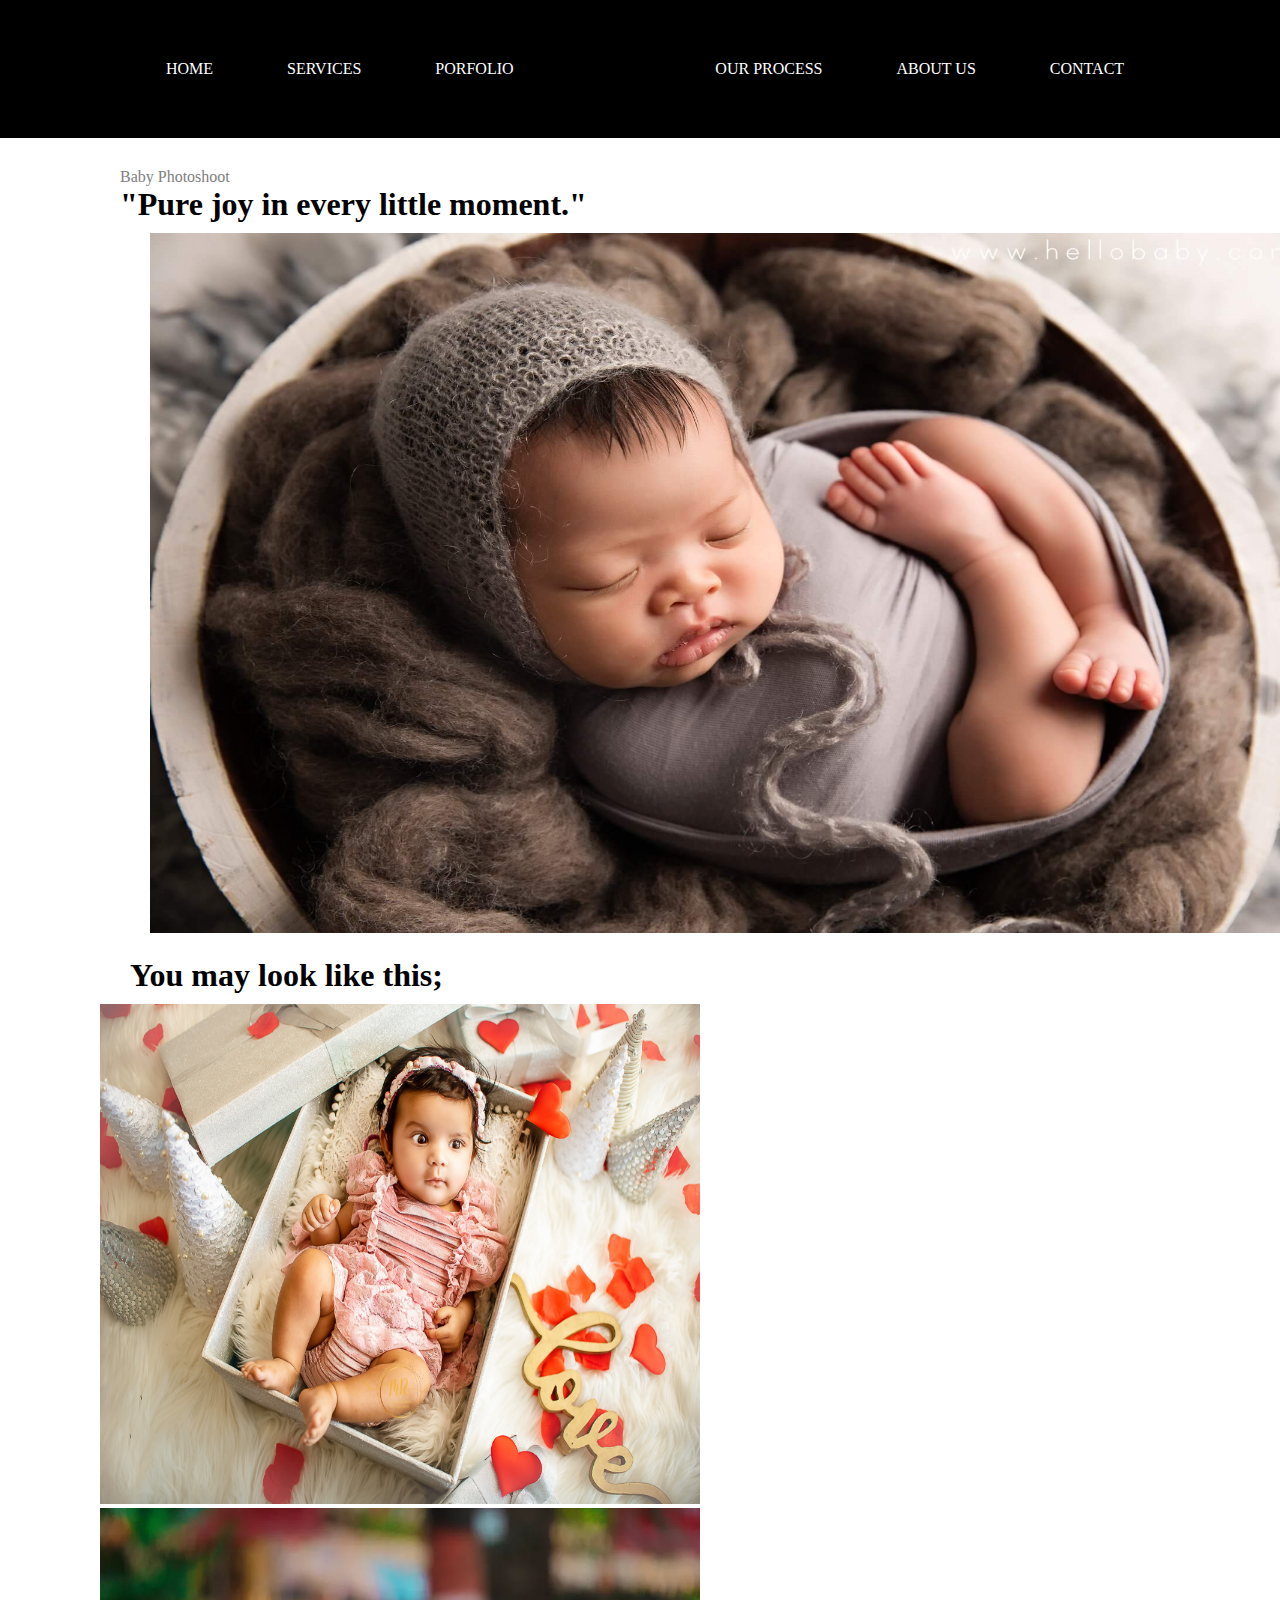
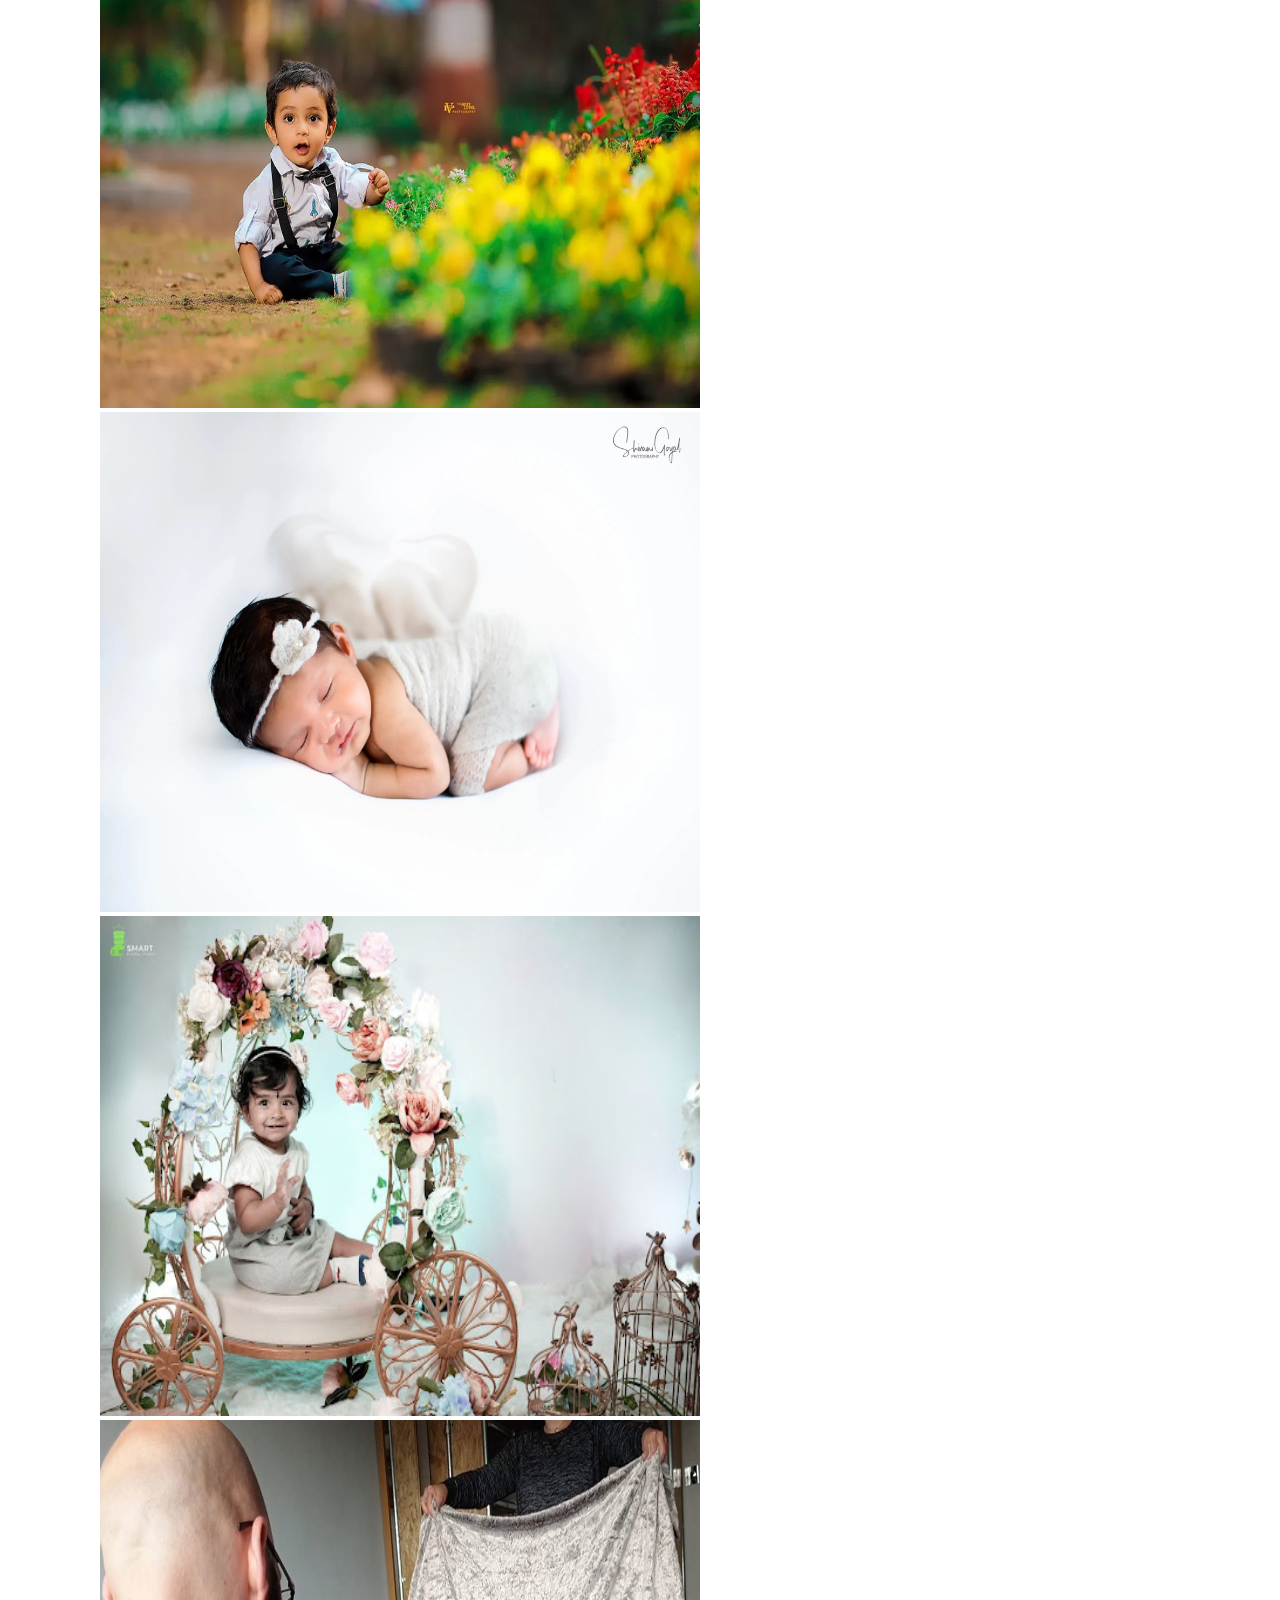
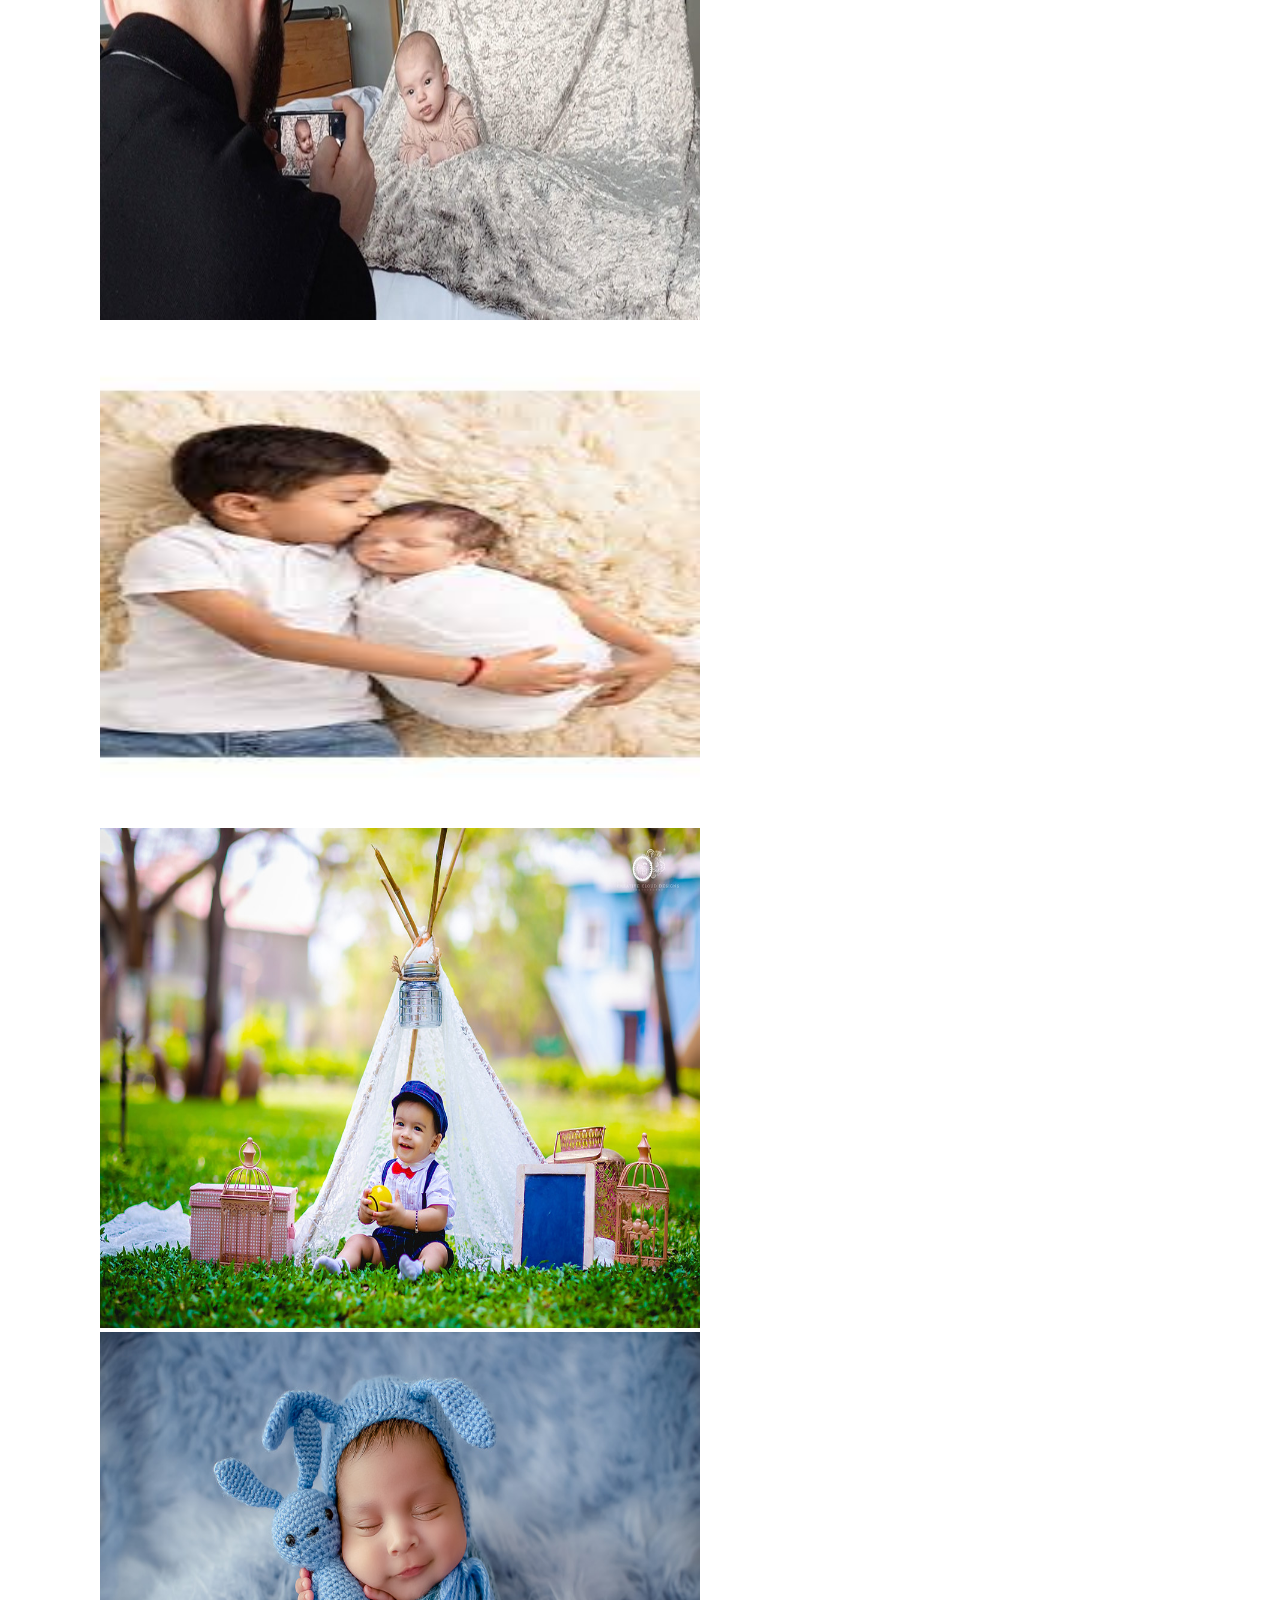
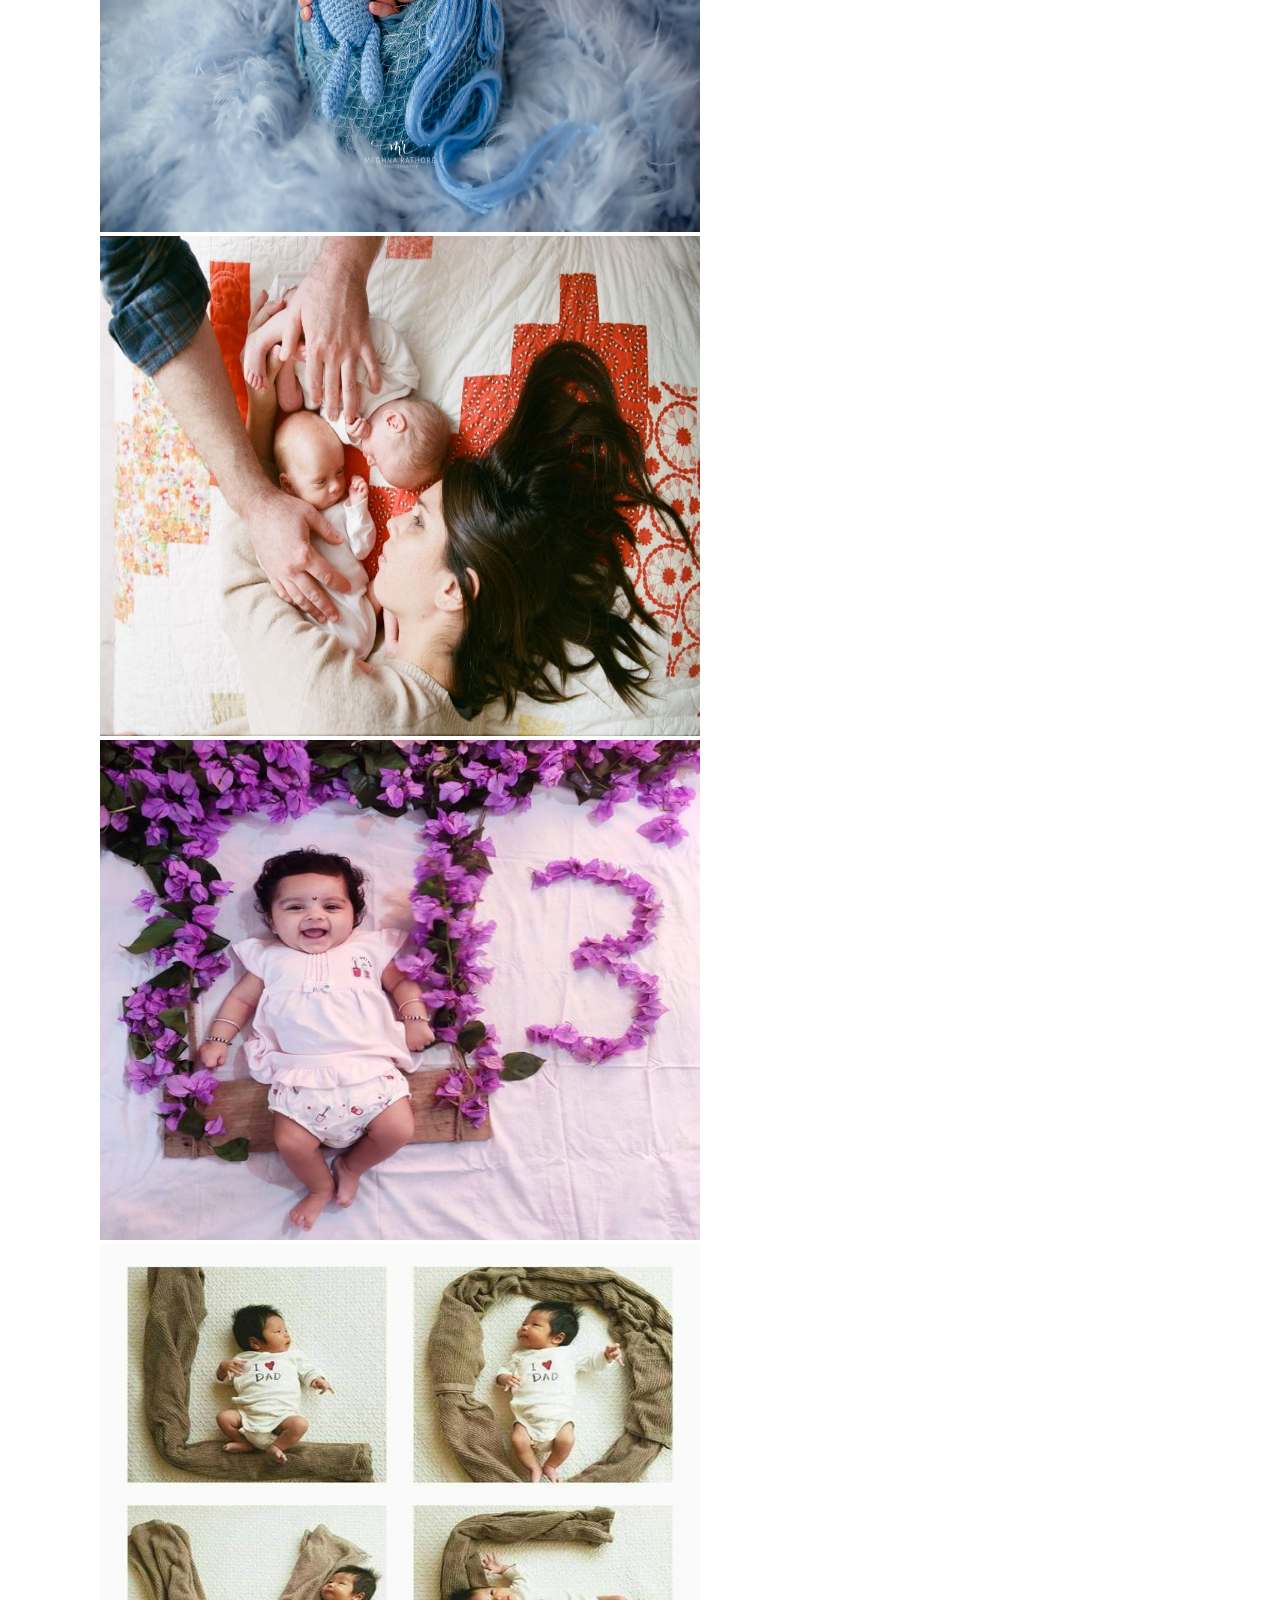
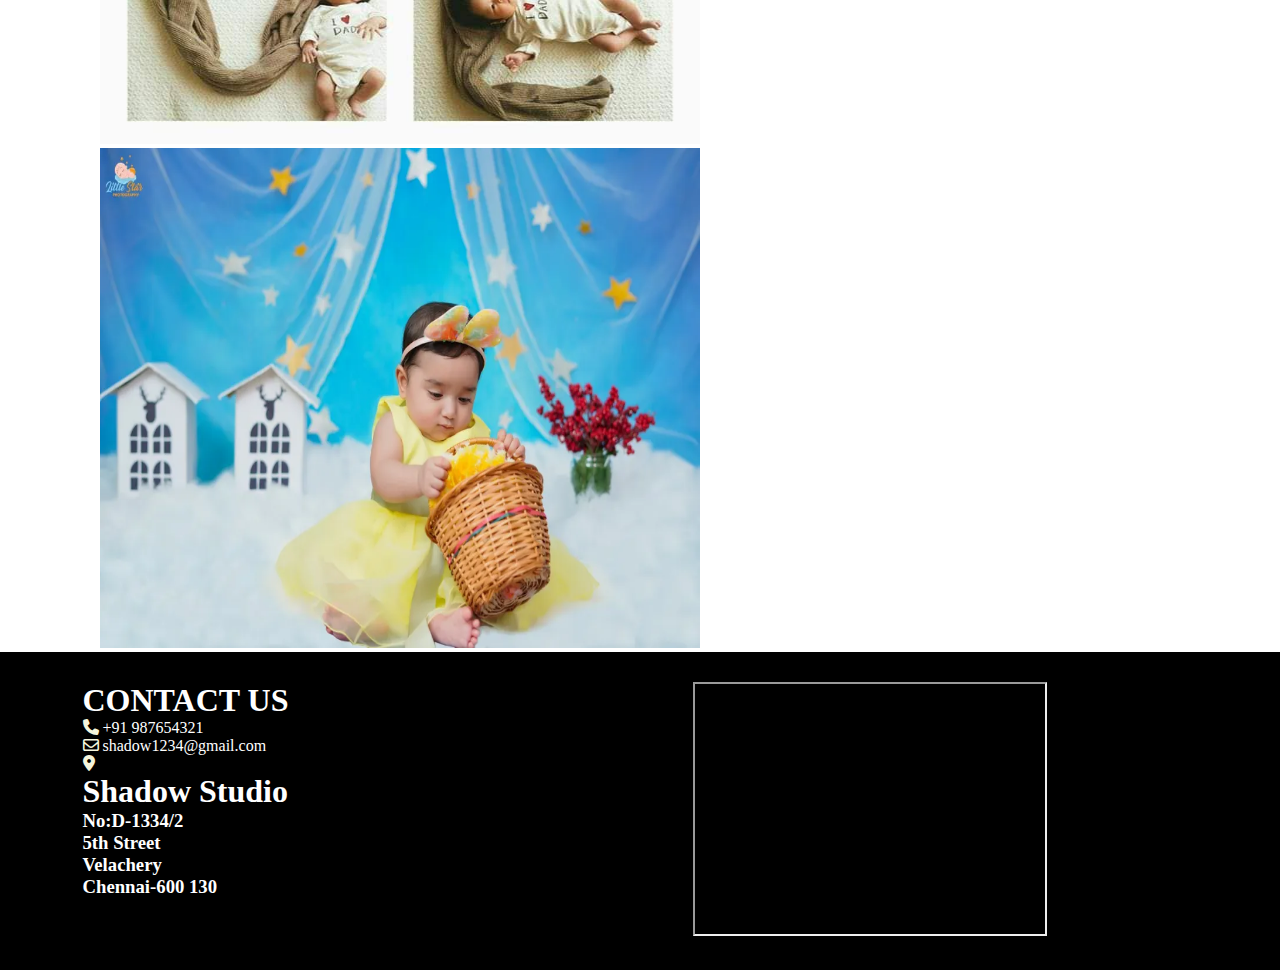
<file: baby/index.html>
<!DOCTYPE html>
<html lang="en">
<head>
    <meta charset="UTF-8">
    <meta name="viewport" content="width=device-width, initial-scale=1.0">
    <title>Document</title>
    <link rel="styleSheet" href="./style4.css" type="text/css">
    <link rel="stylesheet" href="https://cdnjs.cloudflare.com/ajax/libs/font-awesome/6.7.2/css/all.min.css" integrity="sha512-Evv84Mr4kqVGRNSgIGL/F/aIDqQb7xQ2vcrdIwxfjThSH8CSR7PBEakCr51Ck+w+/U6swU2Im1vVX0SVk9ABhg==" crossorigin="anonymous" referrerpolicy="no-referrer" />
</head>
<body>
    <header>
        <div class="navbar">
        <div class="nav">
            <a href="./index.html">HOME</a>
            <a href="">SERVICES</a>
            <a href="">PORFOLIO</a>
        </div>
        <div class="nav2">
            <a href="">OUR PROCESS</a>
            <a href="">ABOUT US</a>
            <a href="">CONTACT</a>
        </div>
        </div>
    </header>
    <div class="container">
        <p>Baby Photoshoot</p>
        <h1>"Pure joy in every little moment."</h1>
        <img src="./baby-photoshoot-20231206.jpg">
    </div>
    <div class="content">
        <h1>You may look like this;</h1>
        <img src="./baby1.jpg"  alt="baby">
        <img src="./baby2.webp"  alt="baby">
        <img src="./baby3.webp"  alt="baby">
        <img src="./baby10.jpg"  alt="baby">
        <img src="./baby11.jpg"  alt="baby">
        <img src="./baby12.jpg"  alt="baby">
        <img src="./baby4.jpg"  alt="baby">
        <img src="./baby5.jpg"  alt="baby">
        <img src="./baby6.jpg"  alt="baby">
        <img src="./baby7.png"  alt="baby">
        <img src="./baby8.jpg"  alt="baby">
        <img src="./baby9.webp" alt="baby">
    </div>
    <div class="footer">
        <!-- <div class="quick">
            <h2>Quick links</h2>
            <a href="">Home</a>
            <a href="">Services</a>
            <a href="">Portfolio</a>
            <a href="">Our process</a>
            <a href="">About</a>
            <a href="">Contact us</a>
            <a href="">Blog</a>
        </div> -->
        <div class="address">
            <h1>CONTACT US</h1>
            <i class="fa-solid fa-phone"></i>
            <span>+91 987654321</span><br>
            <i class="fa-regular fa-envelope"></i>
            <span>shadow1234@gmail.com</span><br>
            <i class="fa-solid fa-location-dot"></i>
            <span><h1>Shadow Studio</h1>
                <h3>No:D-1334/2</h3>
                <h3>5th Street</h3>
                <h3>Velachery</h3>
                <h3>Chennai-600 130</h3></span>
        </div>
        <div class="iframe">
        <iframe src="https://www.google.com/maps/embed?pb=!1m18!1m12!1m3!1d3887.9667157842823!2d80.21652267490576!3d12.973980687341598!2m3!1f0!2f0!3f0!3m2!1i1024!2i768!4f13.1!3m3!1m2!1s0x3a525d3154bf18fb%3A0x706bf6b0e2157ca9!2sLogin360!5e0!3m2!1sta!2sin!4v1725986719529!5m2!1sta!2sin"  allowfullscreen="" loading="lazy" referrerpolicy="no-referrer-when-downgrade" style="height:250px;width:350px;"></iframe>
        </div>
    </div>
</body>
</html>
</file>
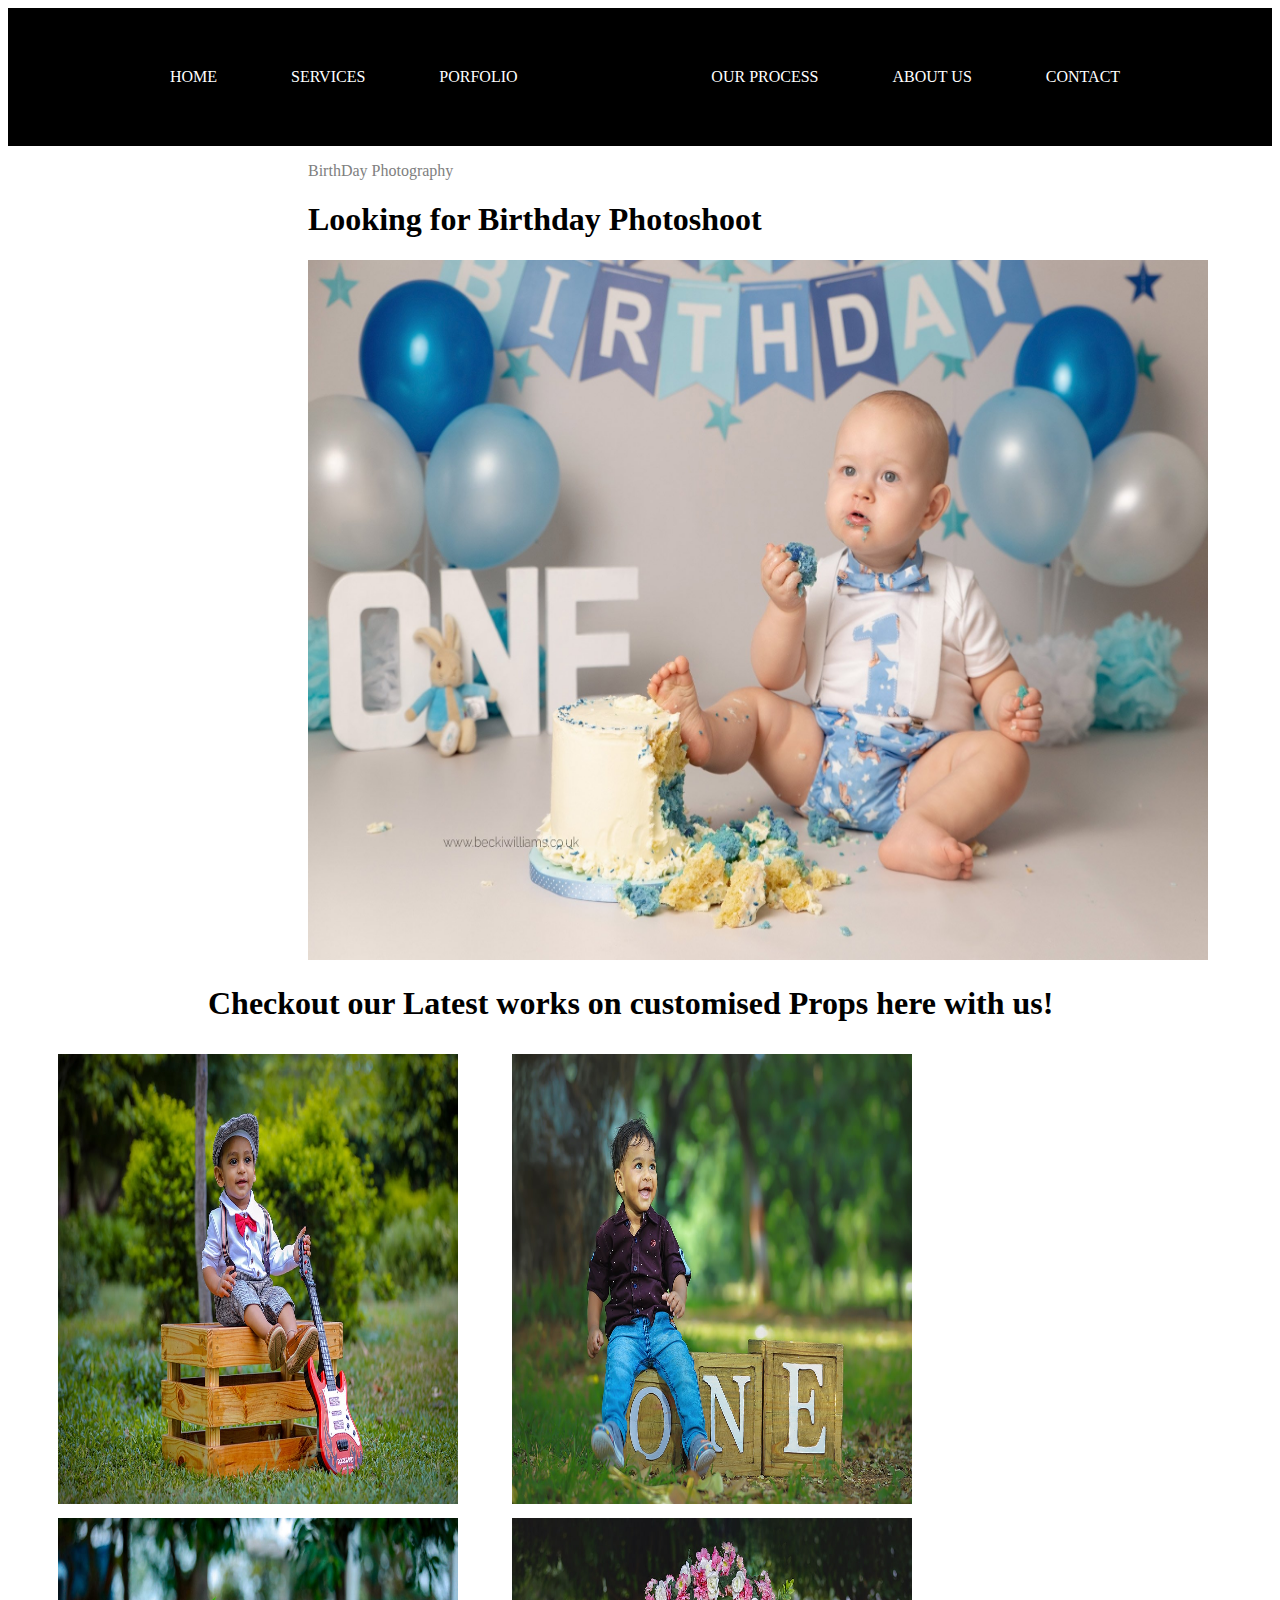
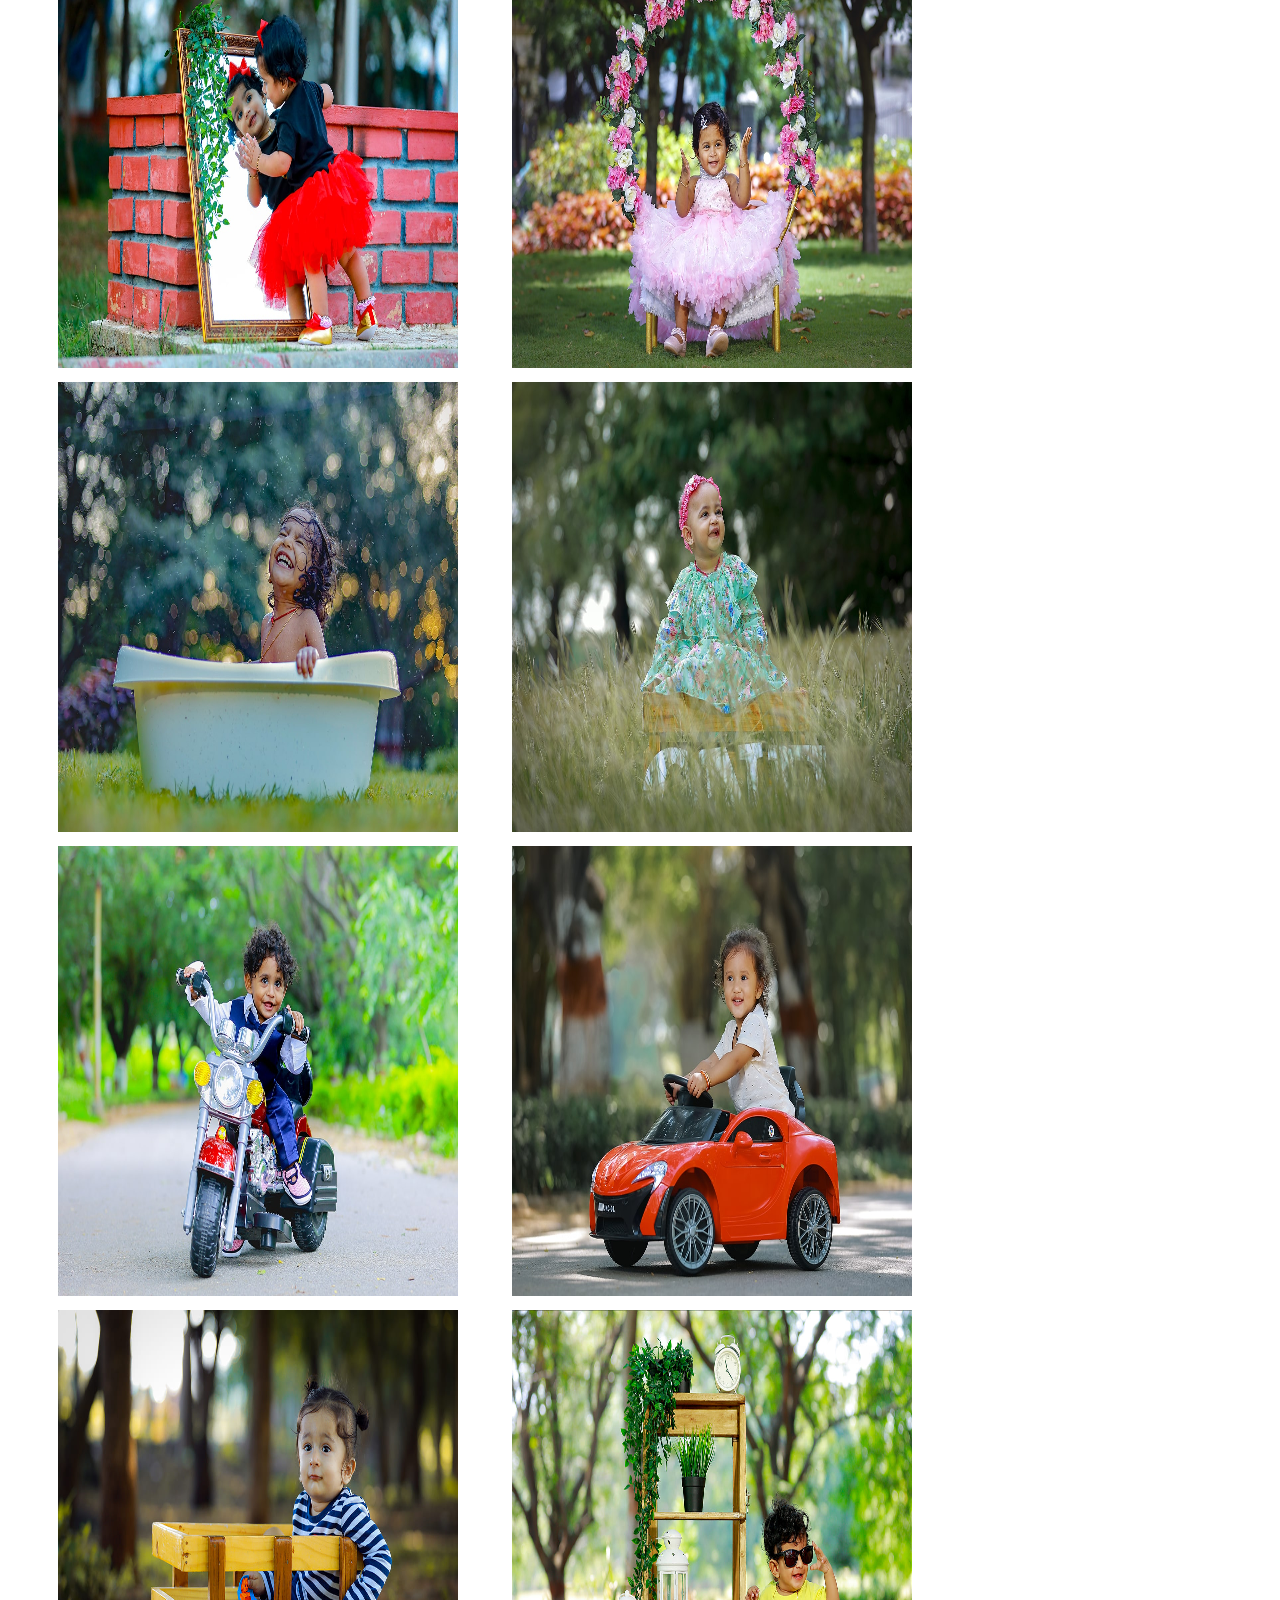
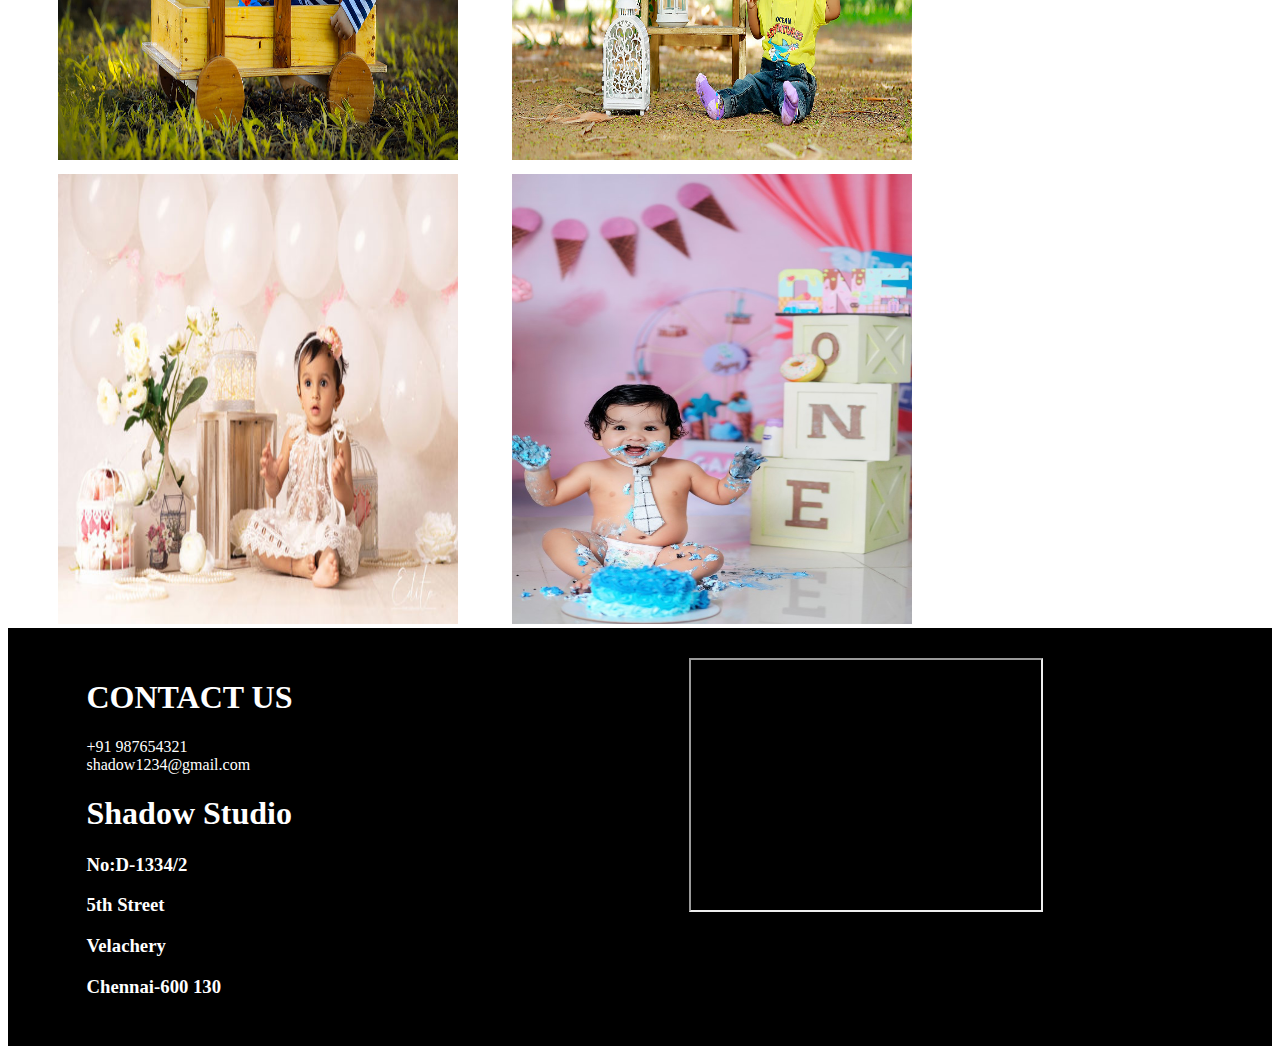
<file: birthday/index.html>
<!DOCTYPE html>
<html lang="en">
<head>
    <meta charset="UTF-8">
    <meta name="viewport" content="width=device-width, initial-scale=1.0">
    <title>Document</title>
    <link rel="styleSheet" href="./style3.css" type="text/css">
</head>
<body>
    <header>
        <div class="navbar">
        <div class="nav">
            <a href="./index.html">HOME</a>
            <a href="">SERVICES</a>
            <a href="">PORFOLIO</a>
        </div>
        <div class="nav2">
            <a href="">OUR PROCESS</a>
            <a href="">ABOUT US</a>
            <a href="">CONTACT</a>
        </div>
        </div>
    </header>
    <div class="container">
        <p>BirthDay Photography</p>
        <h1>Looking for Birthday Photoshoot</h1>
        <img src="./cake-smash-photo-shoot-milton-keynes.jpg">
    </div>
    <div class="images">
        <h1>Checkout our Latest works on customised Props here with us!</h1>
        <img src="./Portfolio01.jpg">
        <img src="./Portfolio02.jpg">
        <img src="./Portfolio03.jpg">
        <img src="./Portfolio04.jpg">
        <img src="./Portfolio07.jpg">
        <img src="./Portfolio08.jpg">
        <img src="./Portfolio09.jpg">
        <img src="./Portfolio10.jpg">
        <img src="./Portfolio11.jpg">
        <img src="./Portfolio12.jpg">
        <img src="./Baby_baby1.jpg">
        <img src="./Cake-smash-photography.jpg">
    </div>
    <div class="footer">
        <!-- <div class="quick">
            <h2>Quick links</h2>
            <a href="">Home</a>
            <a href="">Services</a>
            <a href="">Portfolio</a>
            <a href="">Our process</a>
            <a href="">About</a>
            <a href="">Contact us</a>
            <a href="">Blog</a>
        </div> -->
        <div class="address">
            <h1>CONTACT US</h1>
            <i class="fa-solid fa-phone"></i>
            <span>+91 987654321</span><br>
            <i class="fa-regular fa-envelope"></i>
            <span>shadow1234@gmail.com</span><br>
            <i class="fa-solid fa-location-dot"></i>
            <span><h1>Shadow Studio</h1>
                <h3>No:D-1334/2</h3>
                <h3>5th Street</h3>
                <h3>Velachery</h3>
                <h3>Chennai-600 130</h3></span>
        </div>
        <div class="iframe">
        <iframe src="https://www.google.com/maps/embed?pb=!1m18!1m12!1m3!1d3887.9667157842823!2d80.21652267490576!3d12.973980687341598!2m3!1f0!2f0!3f0!3m2!1i1024!2i768!4f13.1!3m3!1m2!1s0x3a525d3154bf18fb%3A0x706bf6b0e2157ca9!2sLogin360!5e0!3m2!1sta!2sin!4v1725986719529!5m2!1sta!2sin"  allowfullscreen="" loading="lazy" referrerpolicy="no-referrer-when-downgrade" style="height:250px;width:350px;"></iframe>
        </div>
    </div>
</body>
</html>
</file>
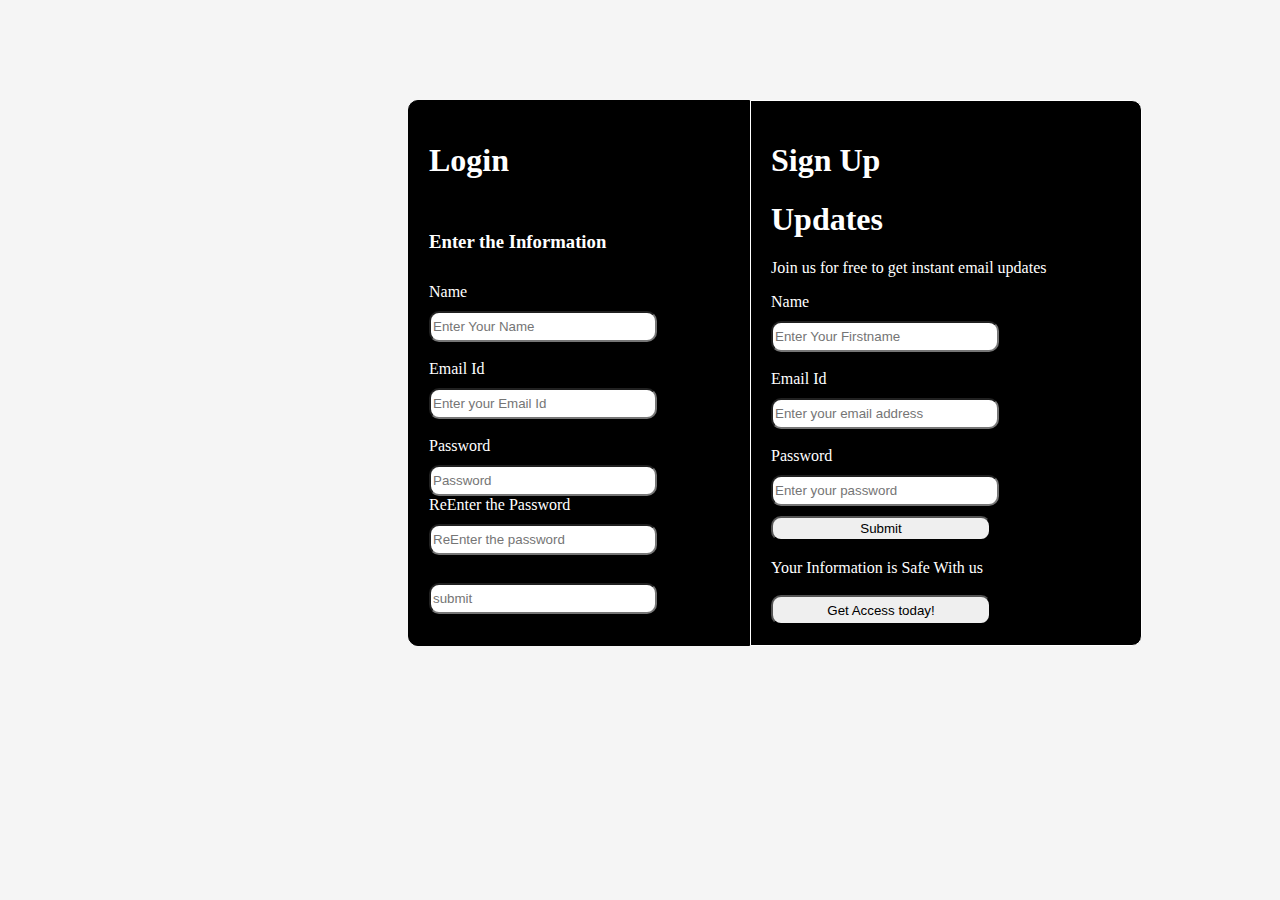
<file: logindex.html>
<!DOCTYPE html>
<html lang="en">
<head>
    <meta charset="UTF-8">
    <meta name="viewport" content="width=device-width, initial-scale=1.0">
    <title>Document</title>
    <link rel="styleSheet" href="./styles.css" type="text/css">
    <link rel="stylesheet" href="https://cdnjs.cloudflare.com/ajax/libs/font-awesome/6.7.1/css/all.min.css" integrity="sha512-5Hs3dF2AEPkpNAR7UiOHba+lRSJNeM2ECkwxUIxC1Q/FLycGTbNapWXB4tP889k5T5Ju8fs4b1P5z/iB4nMfSQ==" crossorigin="anonymous" referrerpolicy="no-referrer" />
</head>
<body>
    <div class="container">
    <div class="login">
        <h1>Login</h1>
        <h3>Enter the Information</h3>
        <form>
         <label name="fname" for="fname" id="name">Name</label><br>
            <input type="text" placeholder="Enter Your Name"><br><br>
         <label name="email">Email Id</label><br>
            <input  type="email" placeholder="Enter your Email Id"><br><br>
         <label name="password">Password</label><br>
          <input type="password" placeholder="Password" ><br>
          <label>ReEnter the Password</label>
          <input type="password" placeholder="ReEnter the password">
         <label><br>
            <br>
          <input placeholder="submit" onclick="moveToPage()">
        </form>
    </div>
    <div class="signup">
       <h1>Sign Up </h1>
       <h1>Updates</h1>
       <p>Join us for free  to get instant email updates</p>
       <form>
        <label>Name</label><br>
        <input placeholder="Enter Your Firstname " type="text"><br><br>
        <label>Email Id</label><br>
        <input type="email" placeholder="Enter your email address"><br><br>
        <label>Password</label><br>
        <input type="password" placeholder="Enter your password"><br>
        <input type="submit">
       </form><br>
       <i class="fa-solid fa-lock"></i>
       <span>Your Information is Safe With us</span><br><br>
       <button onclick="moveToPage()">Get Access today!</button>
    </div>
    </div>
    <script>
        function moveToPage(url) {
           window.location.href="./index.html"
  }
      </script>
</body>
</html>
</file>
<file: baby/style4.css>
*{
    margin: 0px;
    padding: 0px;
}
header a{
    text-decoration: none;
}
header{
    position: sticky;
    top:0px
}

.navbar{
    display: flex;
    justify-content: space-around;
    background-color: black;
    padding:60px;
}
a{
    justify-content: space-around;
    margin-left: 10px;
    padding:30px;
    margin-top: 20px;
    color:white
}
.container img{
    width:1200px;
    height:700px;
    margin-left: 150px;
}
.container h1{
   margin-left: 120px;
   padding-bottom: 10px;
}
.container p{
    color:grey;
    margin-left: 120px;
    margin-top: 30px;
}
.content img{
    height:500px;
    width:600px;
    margin-left: 100px;
}
.content h1{
    margin-left: 130px;
    margin-top: 20px;
    padding-bottom: 10px;
}
.footer{
    display: flex;
    color:white;
    background-color: black;
    justify-content: space-around;
    padding: 30px;
}
.quick{
    display: flex;
    flex-direction: column;
}
.quick a{
    text-decoration: none;
}
.footer i{
    color: beige;
}
.address{
    margin-left:-150px
}
.images{
    display :none
}
.photos img{
    height:400px;
    margin-left: 60px;
    padding: 10px;
}
.photos h1{
    margin-left: 50px;
}
</file>
<file: birthday/style3.css>
header a{
    text-decoration: none;
    
}
header{
    position: sticky;
    top:0px
}
/* .footer{
    position: sticky;
    bottom:0px
} */
.navbar{
    display: flex;
    justify-content: space-around;
    background-color: black;
    padding:60px;
}
 a{
    justify-content: space-around;
    margin-left: 10px;
    padding:30px;
    margin-top: 20px;
    color:white
}
.footer{
    display: flex;
    color:white;
    background-color: black;
    justify-content: space-around;
    padding: 30px;
}
.footer i{
    color: beige;
}
.address{
    margin-left:-150px
}
.container img{
    height:700px;
    width: 900px;
    margin-left: 300px;
}
.container p{
    color: grey;
    margin-left: 300px;
}
.container h1{
    margin-left: 300px;
}
.images img{
   margin-left: 50px;
   margin-top: 10px;
}
img{
    height: 450px;
    width:400px;

}
.images h1{
    margin-left: 200px;
}
</file>
<file: styles.css>
.login{
    display: grid;
    border:1px solid black;
    width:300px;
    padding: 20px;
    background-color: black;
    color: white;
    border-top-left-radius: 10px;
    border-bottom-left-radius: 10px;
    animation-name: animation;
    animation-duration: 10s;
}
input{
    margin-top: 10px;
    border-radius: 10px;
    width:220px;
    height:25px
}
button{
    border-radius: 10px;
    width:220px;
    height:30px
}
label{
    margin-top: 25px;
}
.container{
    display: flex;
    margin-left: 400px;
    margin-top: 100px;
}
.signup{
    border:0.5px solid white;
    border-top-right-radius: 10px;
    border-bottom-right-radius: 10px;
    width:350px;
    padding-left: 20px;
    color: white;
    padding: 20px;
    background-color: black;
    animation-name: animate;
    animation-duration: 5s;
}
body{
    background-color: whitesmoke;
}
/* @keyframes animate{
    from{
        margin-right: 0px;
    }
    to{
        margin-left: 300px;
    }
}
@keyframes animation{
    from{
        margin-left: 0px;
    }
    to{
        margin-left: -500px;
    }
} */
</file>
